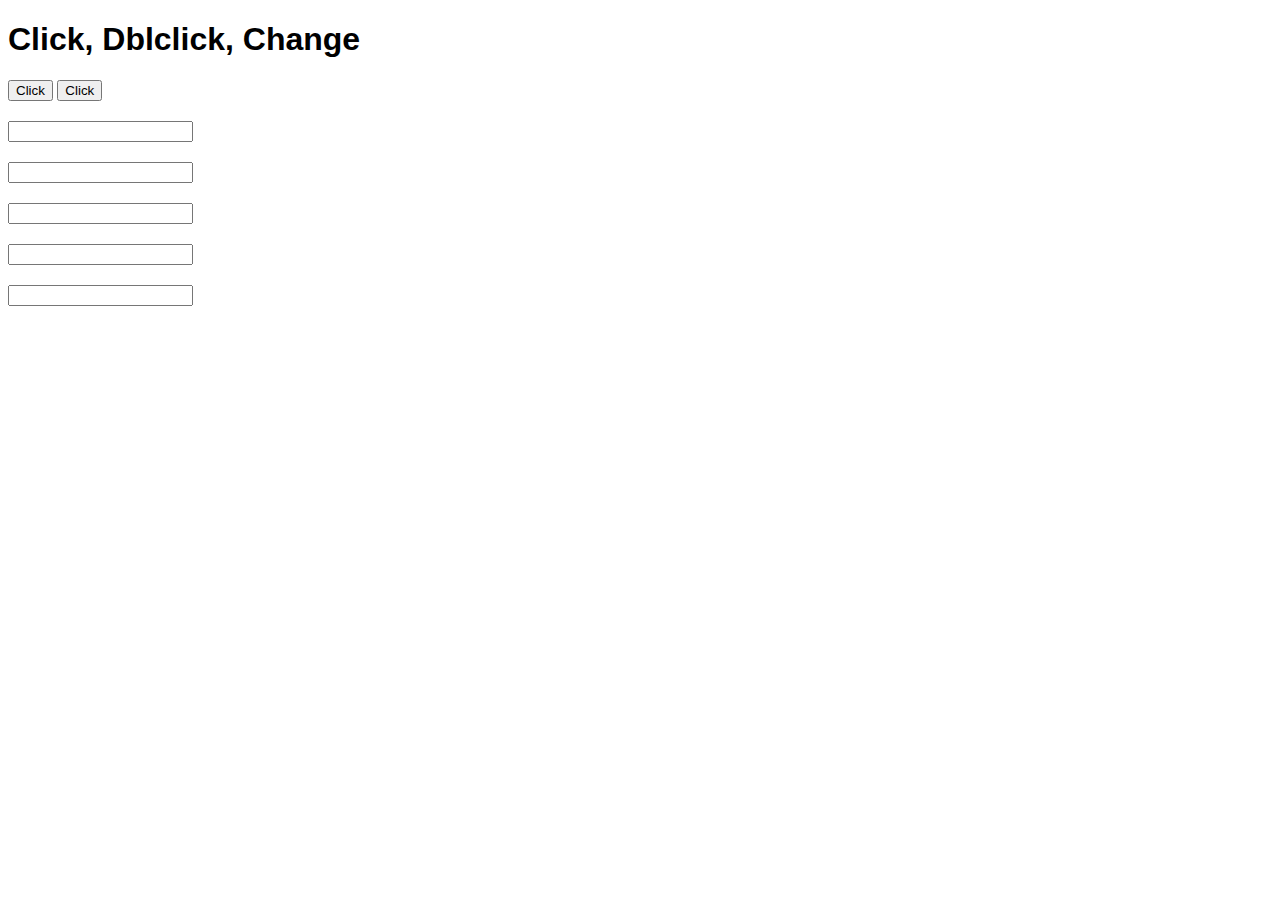
<file: Day-1/index.html>
<!DOCTYPE html>
<html lang="en">

<head>
    <meta charset="UTF-8">
    <meta http-equiv="X-UA-Compatible" content="IE=edge">
    <meta name="viewport" content="width=device-width, initial-scale=1.0">
    <title>Day-1</title>
    <link rel="stylesheet" href="main.css">
</head>

<body>
    <h1>click, dblclick, change</h1>
    <!--  -->
    <button class="click">Click</button>
    <button class="dblclick">Click</button>
    <input type="text" class="change">
    <!--  -->
    <input type="text" class="focus">
    <div>
        <input type="text" class="focusin">
    </div>
    <div>
        <input type="text" class="focusout">
    </div>
    <input type="text" class="blur">

    <!-- JS Files  -->
    <script src="https://code.jquery.com/jquery-3.6.1.min.js"></script>
    <script src="script.js"></script>
</body>

</html>
</file>
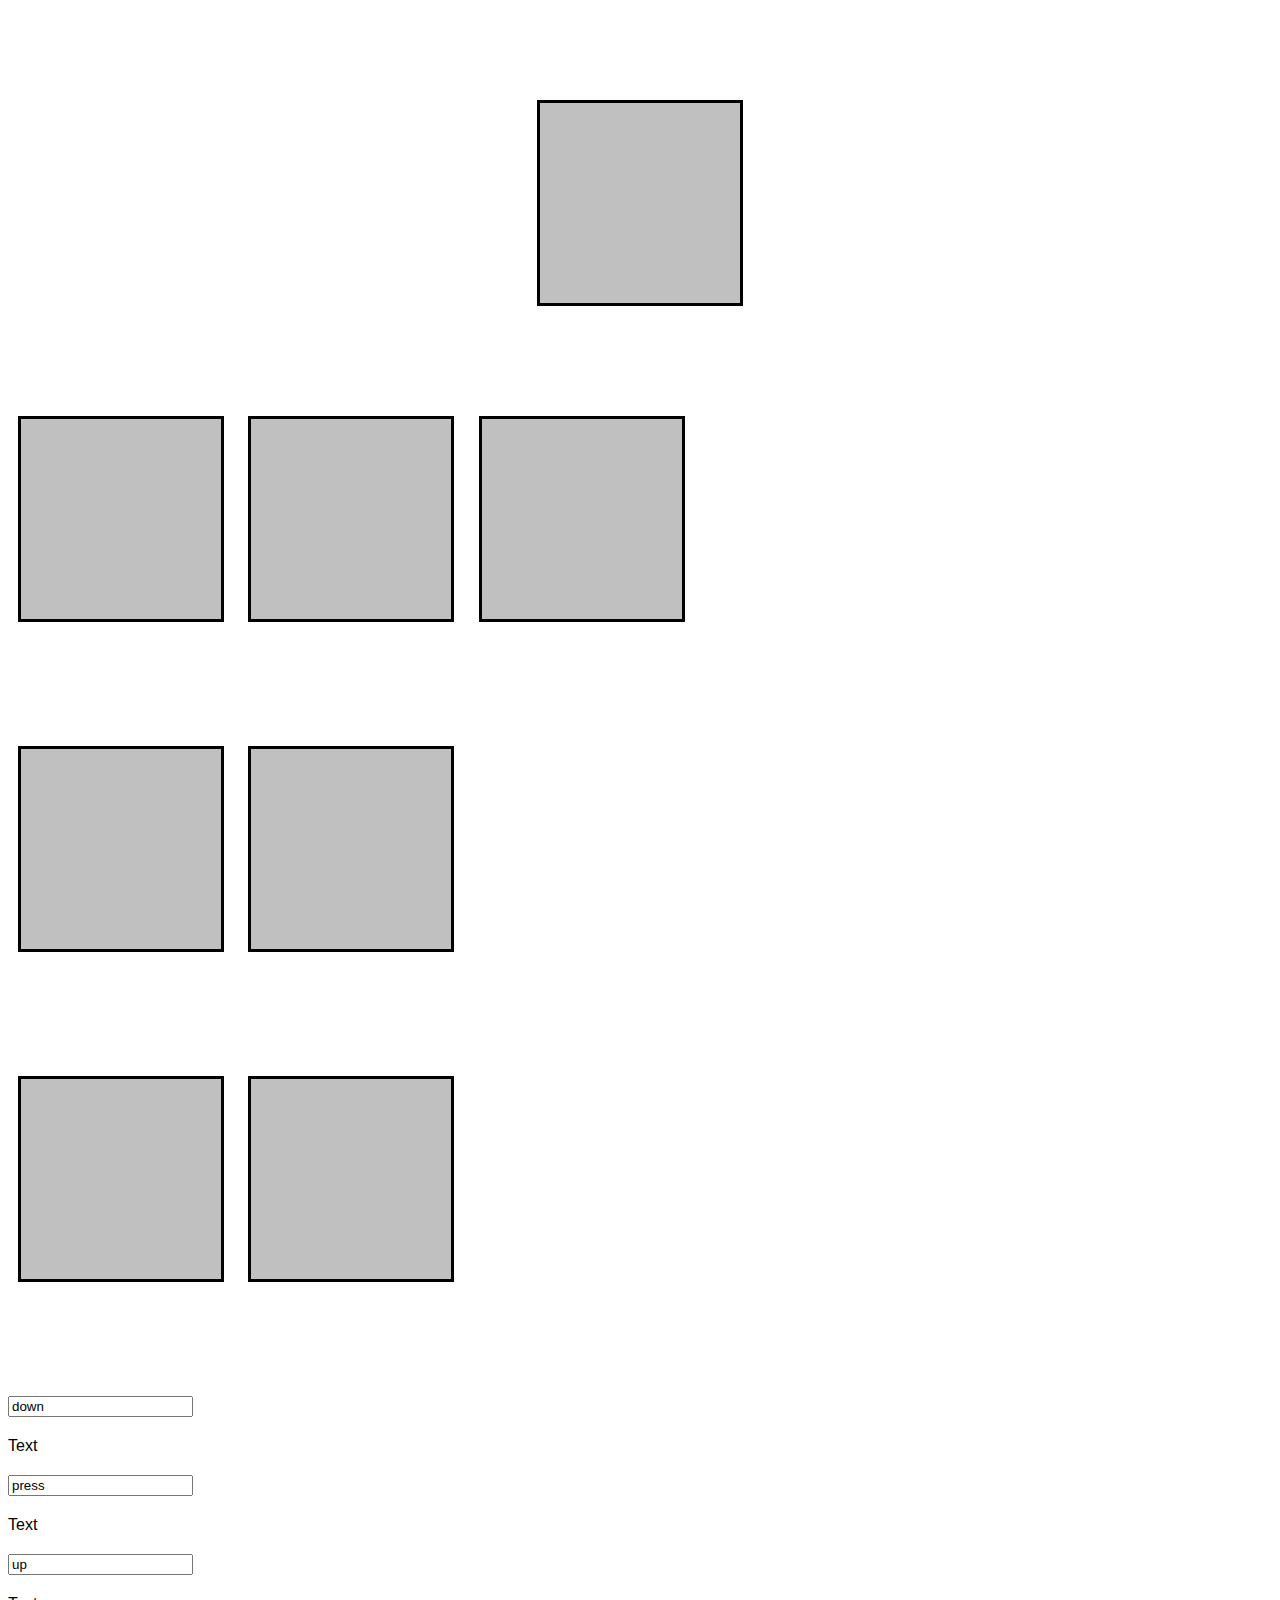
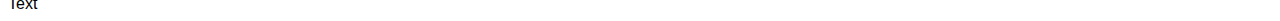
<file: Day-2/index.html>
<!DOCTYPE html>
<html lang="en">

<head>
    <meta charset="UTF-8">
    <meta http-equiv="X-UA-Compatible" content="IE=edge">
    <meta name="viewport" content="width=device-width, initial-scale=1.0">
    <title>Day-2</title>
    <link rel="stylesheet" href="main.css">
</head>

<body>

    <div class="one"></div>
    <div class="two">
        <div class="over"></div>
        <div class="enter"></div>
        <div class="move"></div>
    </div>
    <div class="three">
        <div class="out"></div>
        <div class="leave"></div>
    </div>
    <div class="four">
        <div class="down"></div>
        <div class="up"></div>
    </div>
    <div class="five">
        <input class="downk" value="down"> <span>Text</span>
        <input class="pressk" value="press"> <span>Text</span>
        <input class="upk" value="up"> <span>Text</span>
    </div>
    <!-- JS Files  -->
    <script src="https://code.jquery.com/jquery-3.6.1.min.js"></script>
    <script src="script.js"></script>
</body>

</html>
</file>
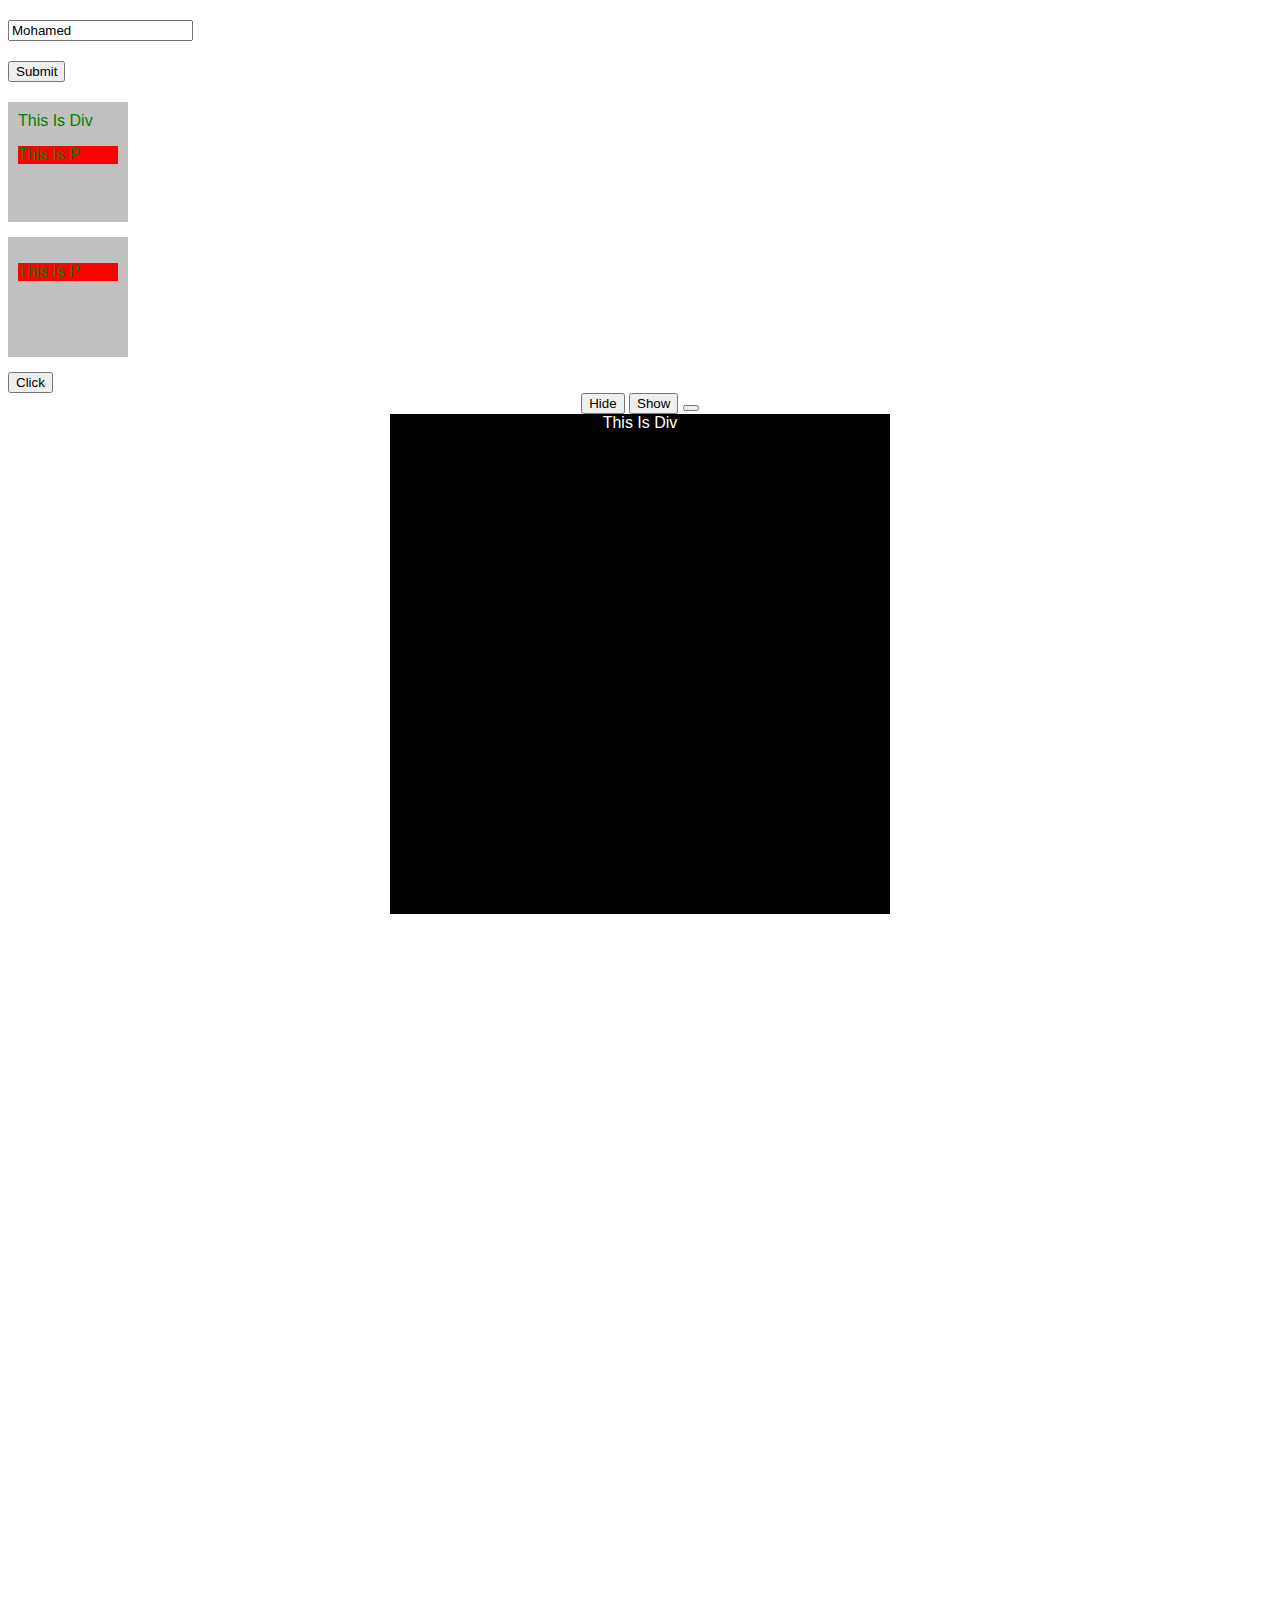
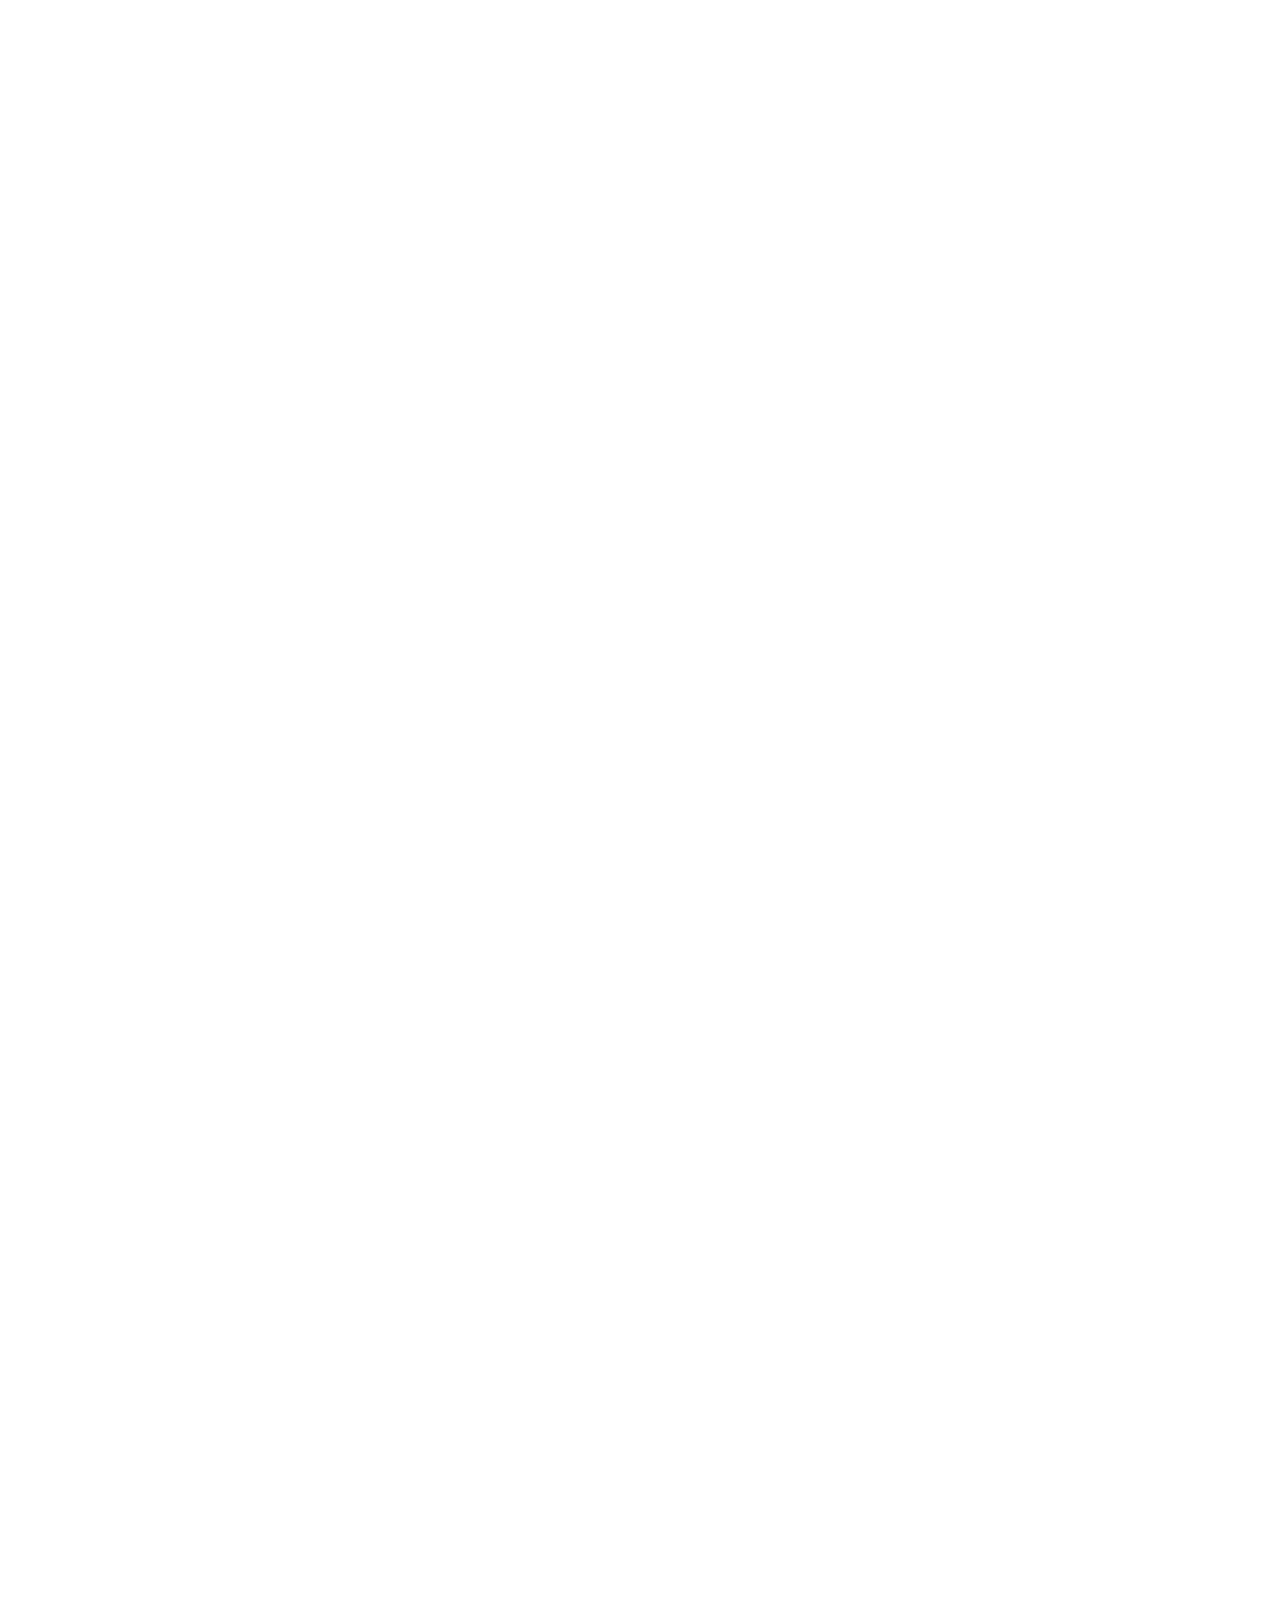
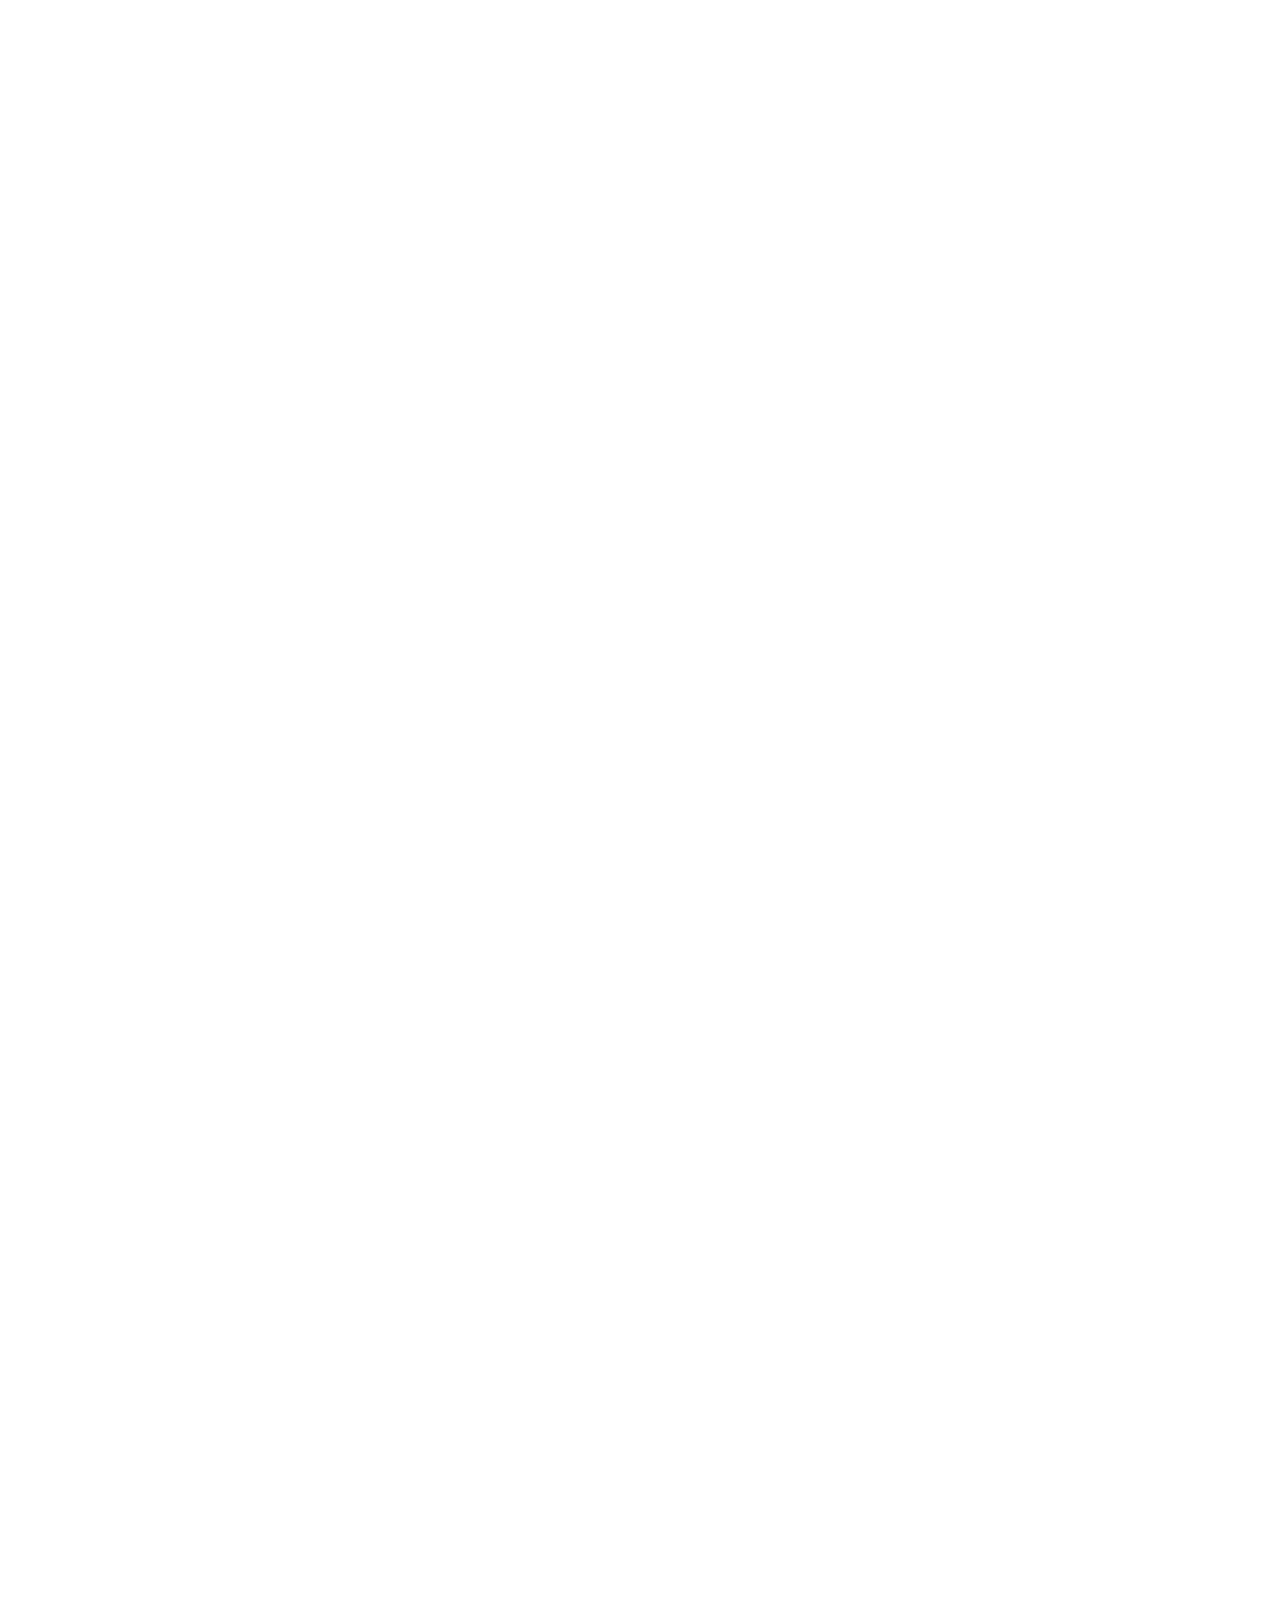
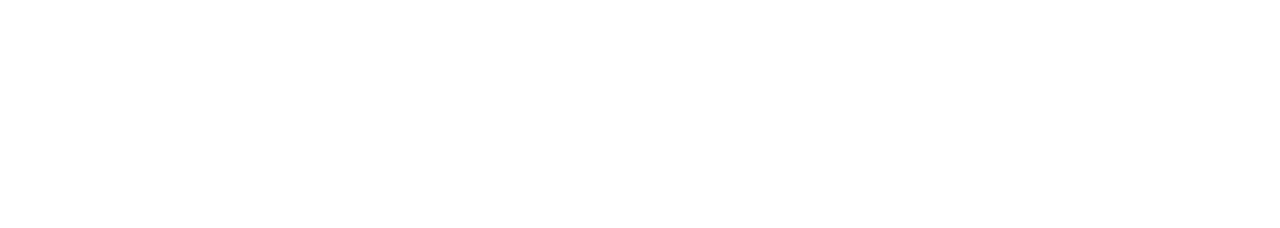
<file: Day-3/index.html>
<!DOCTYPE html>
<html lang="en">

<head>
    <meta charset="UTF-8">
    <meta http-equiv="X-UA-Compatible" content="IE=edge">
    <meta name="viewport" content="width=device-width, initial-scale=1.0">
    <title>Day-2</title>
    <link rel="stylesheet" href="main.css">
    <style>
        body {
            height: 5000px;
        }
    </style>
</head>

<body>

    <form action="">
        <input type="text" value="Mohamed">
        <input type="submit">
    </form>

    <div class="on">
        this is div
        <p>this is p</p>
    </div>

    <div class="off">
        <p>this is p</p>
    </div>
    <button>Click</button>

    <div class="effects">
        <button class="hide">Hide</button>
        <button class="show">Show</button>
        <button class="toggle"></button>
        <div>This is Div</div>
    </div>

    <!-- JS Files  -->
    <script src="https://code.jquery.com/jquery-3.6.1.min.js"></script>
    <script src="script.js"></script>
</body>

</html>
</file>
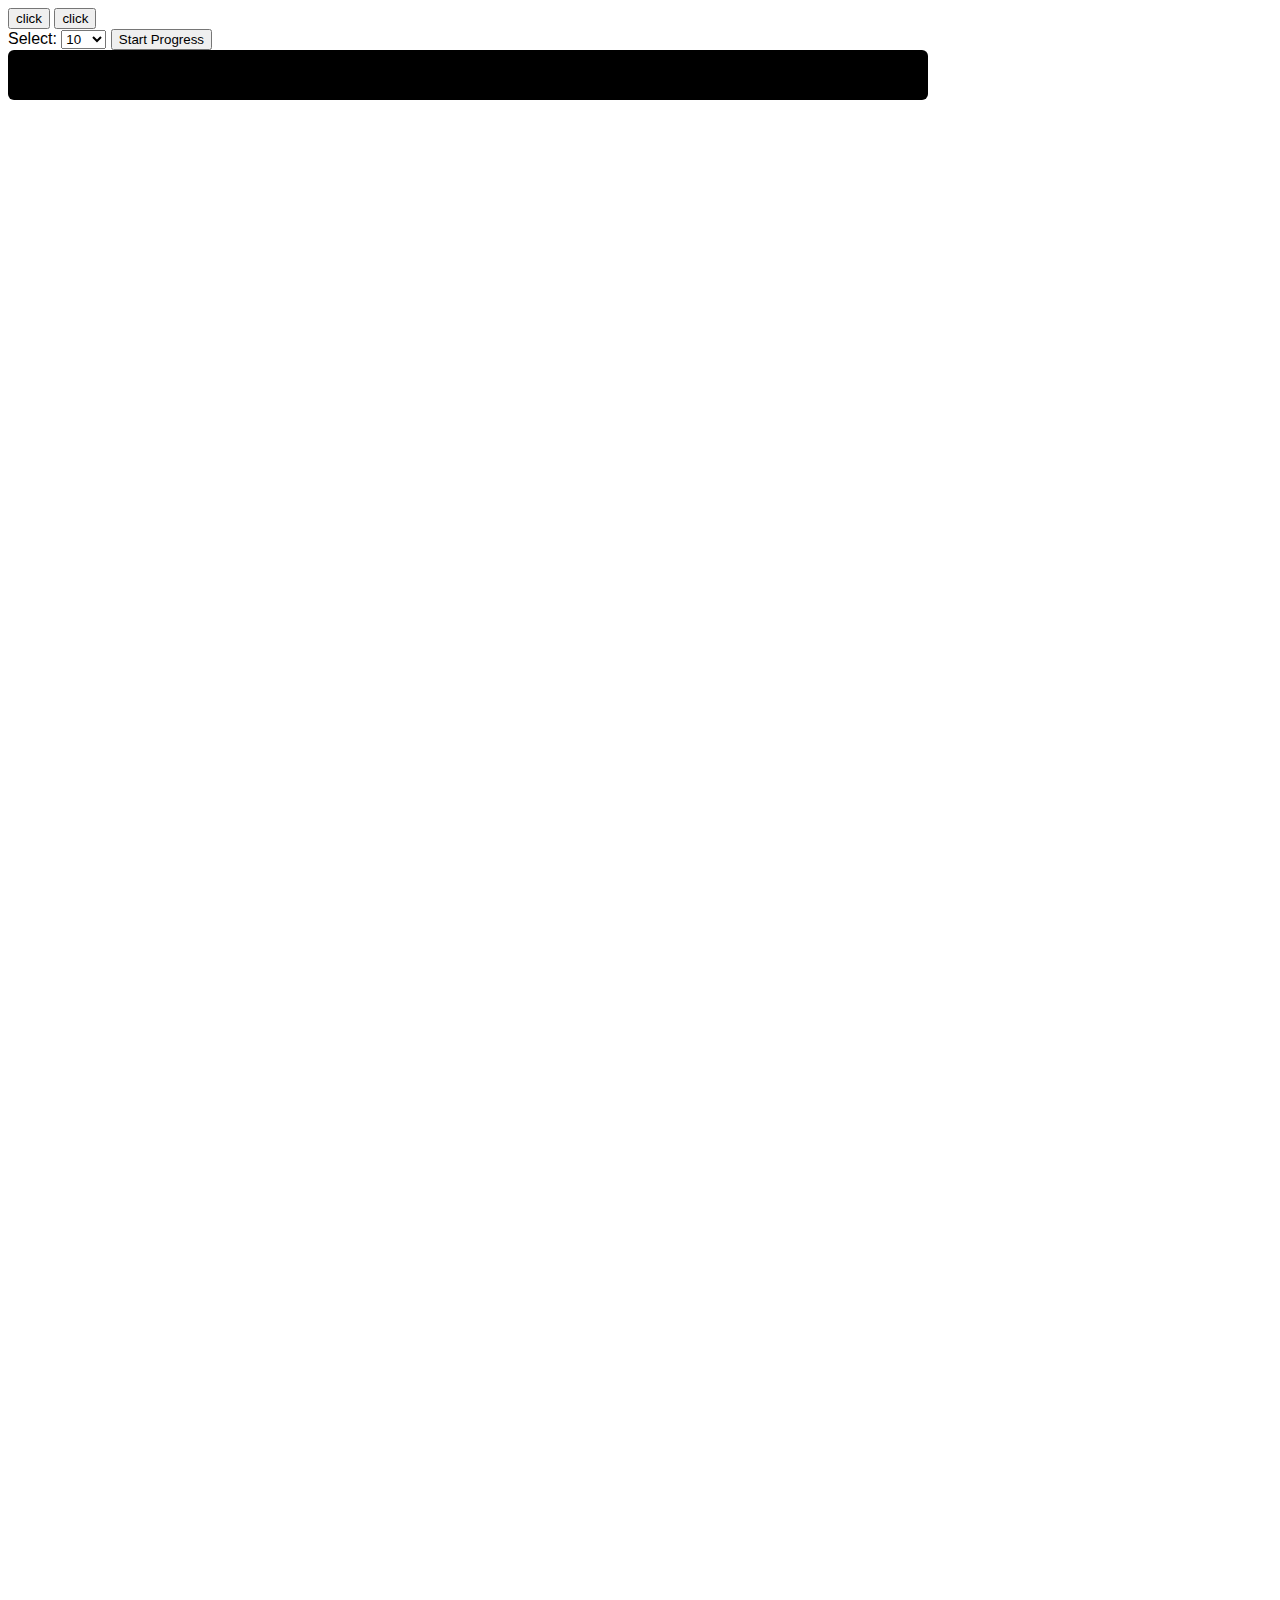
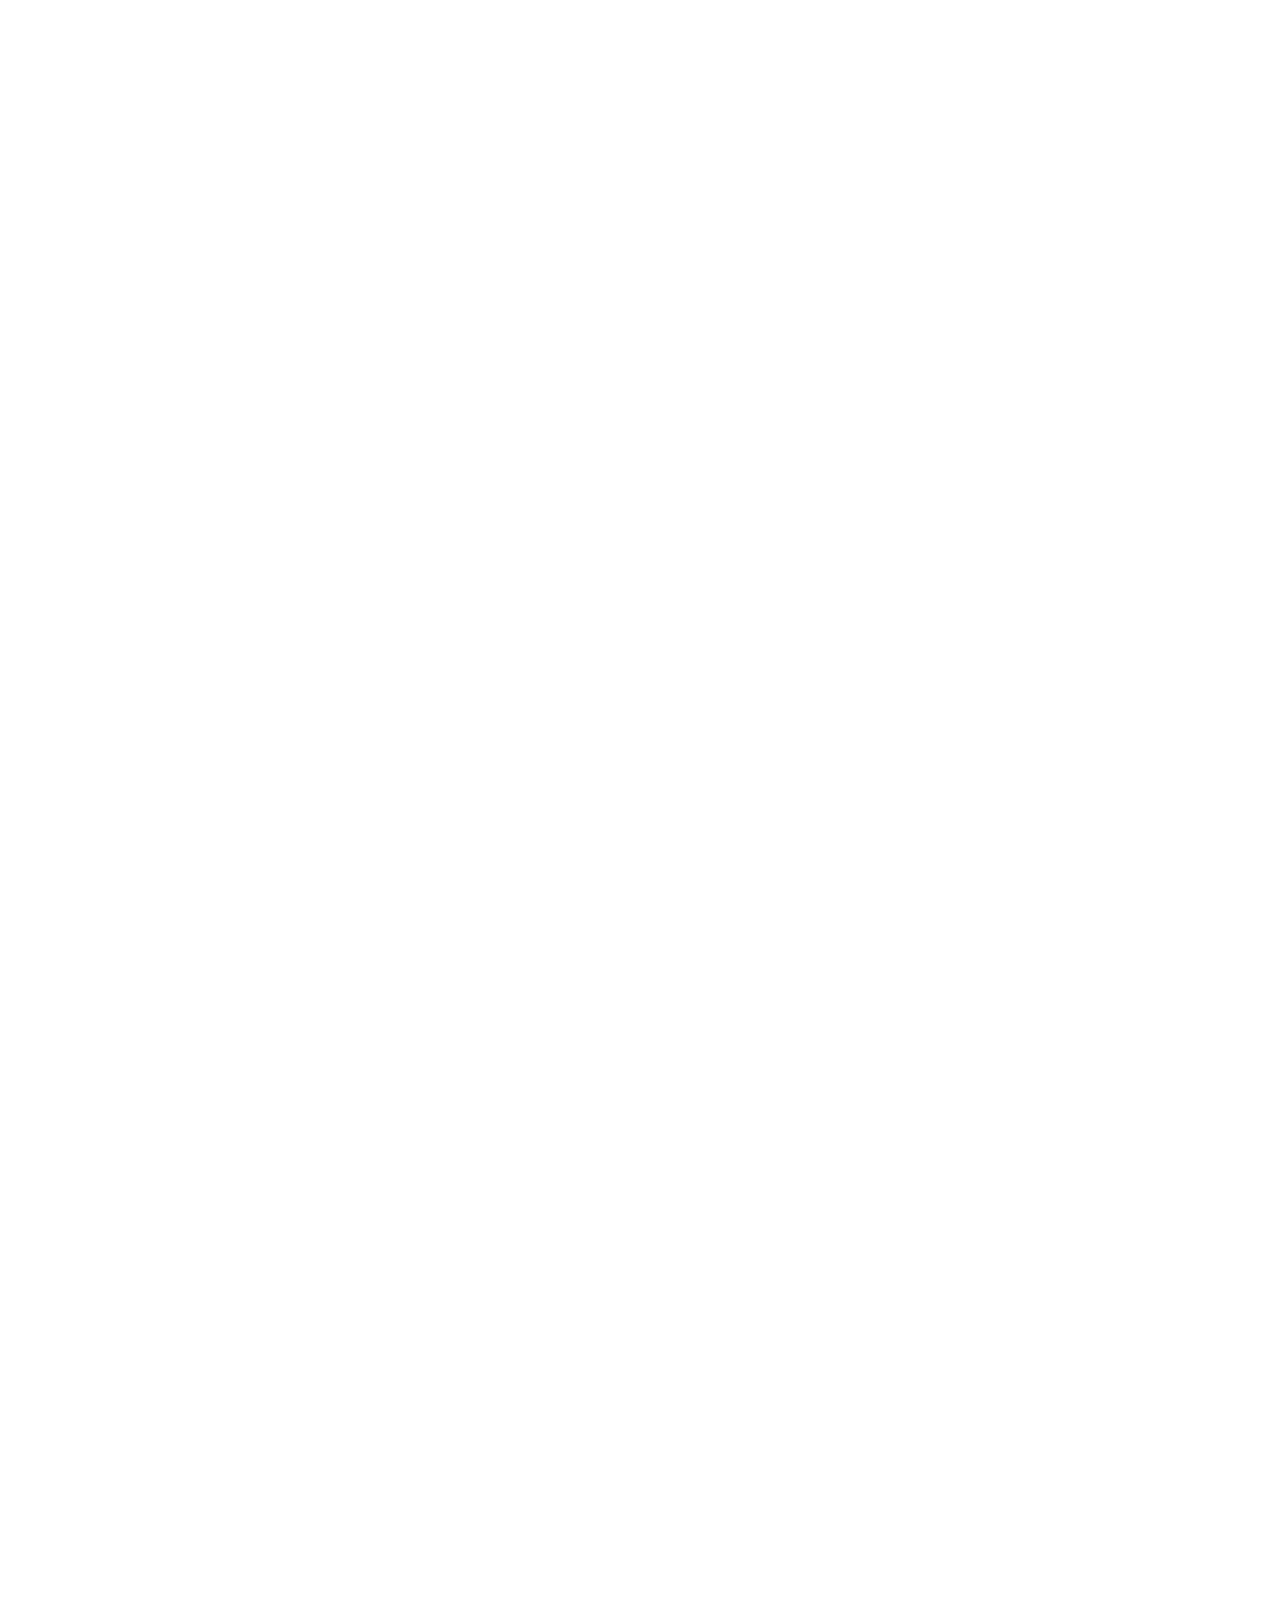
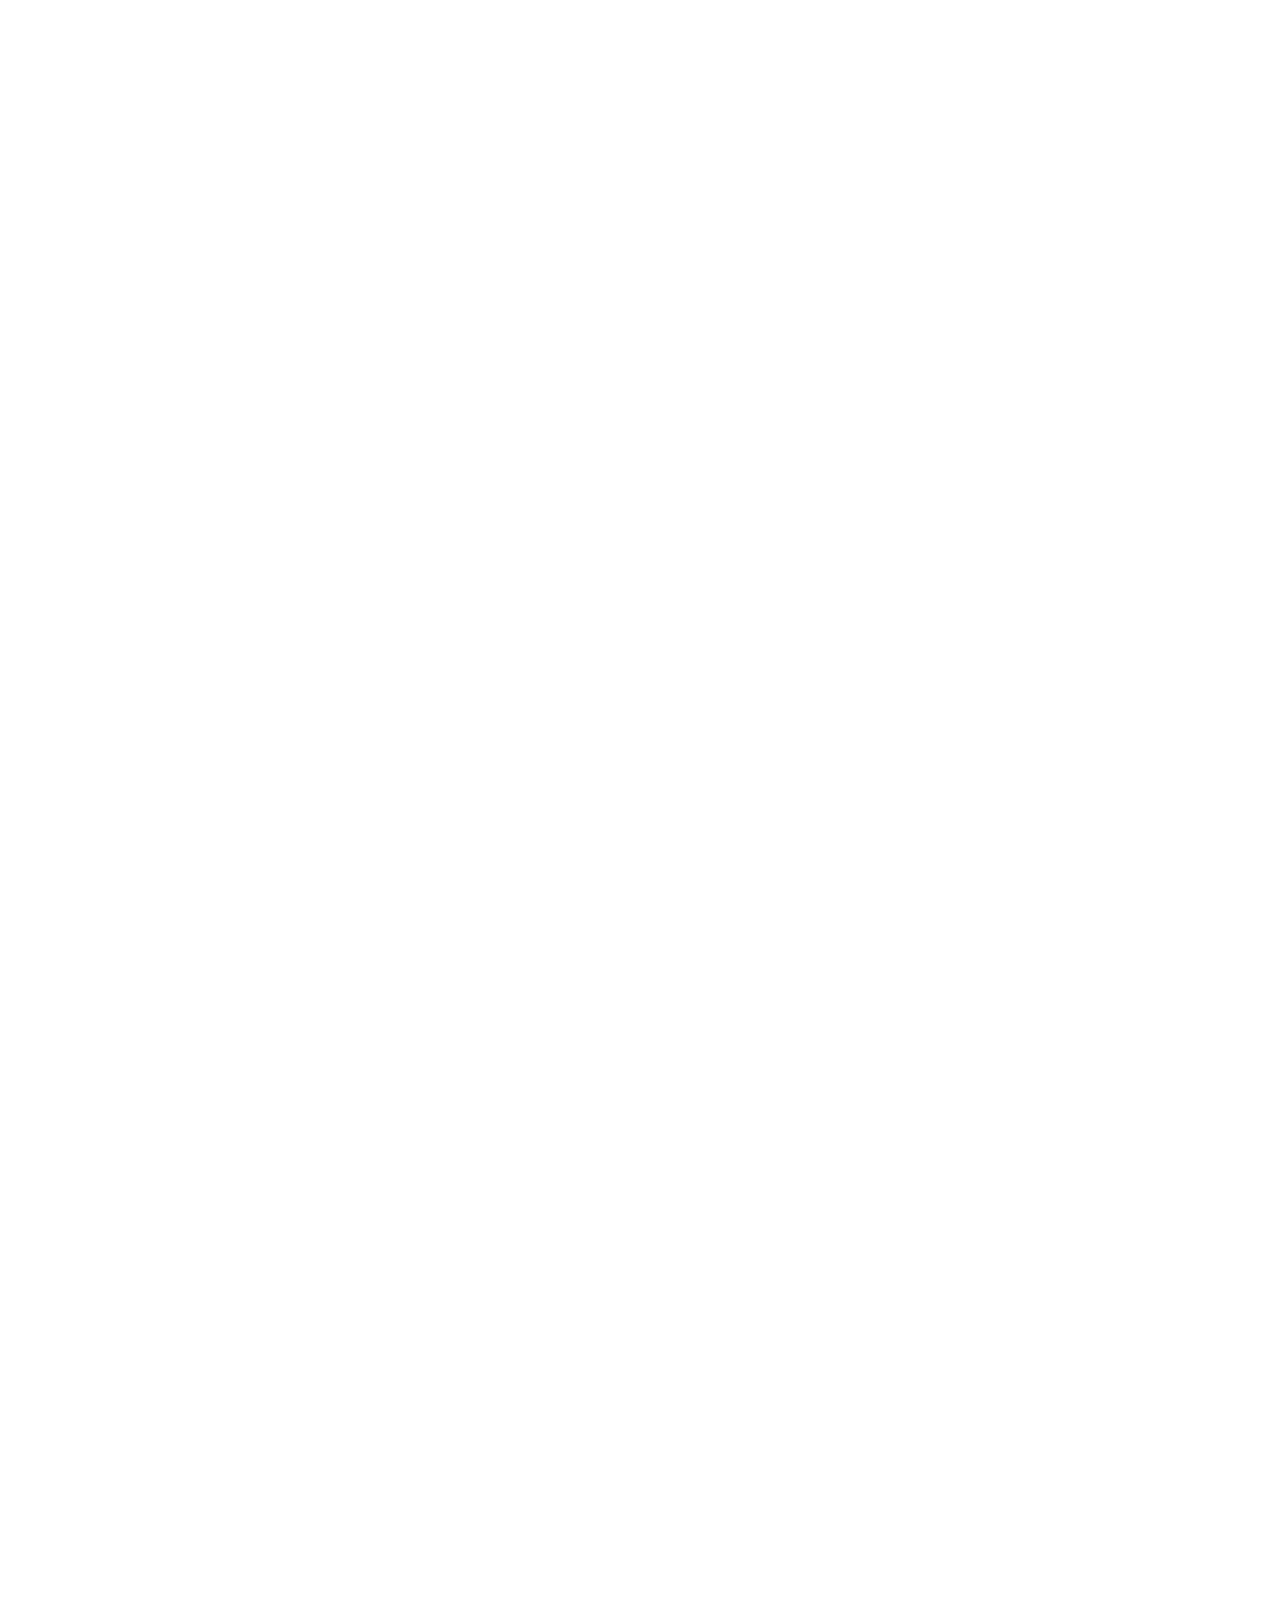
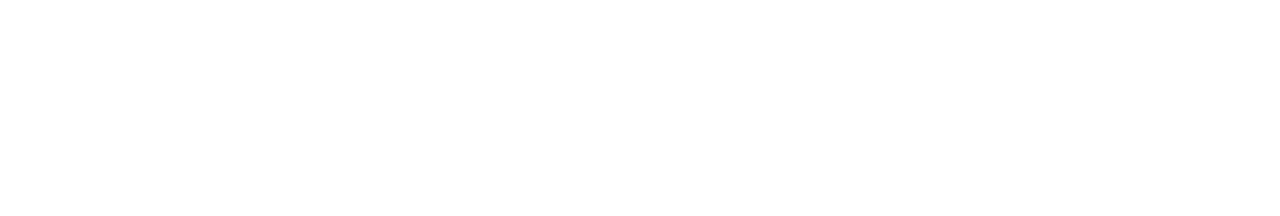
<file: Day-4/index.html>
<!DOCTYPE html>
<html lang="en">

<head>
    <meta charset="UTF-8">
    <meta http-equiv="X-UA-Compatible" content="IE=edge">
    <meta name="viewport" content="width=device-width, initial-scale=1.0">
    <title>Day-4</title>
    <link rel="stylesheet" href="main.css">
    <style>
        body {
            height: 5000px;
        }
    </style>
</head>

<body>

    <button class="btn-1">click</button>
    <button class="btn-2">click</button>
    <div></div>

    <div class="progress">
        select:
        <select id="option">
            <option value="10">10</option>
            <option value="25">25</option>
            <option value="50">50</option>
            <option value="75">75</option>
            <option value="100">100</option>
        </select>
        <button>Start Progress</button>
        <div class="parent">
            <div class="child"></div>
        </div>
        <span></span>
    </div>

    <!-- JS Files  -->
    <script src="https://code.jquery.com/jquery-3.6.1.min.js"></script>
    <script src="script.js"></script>
</body>

</html>
</file>
<file: Day-1/main.css>
body {
  font-family: Arial, Helvetica, sans-serif;
  text-transform: capitalize;
}
input {
  margin: 20px 0;
  display: block;
}
</file>
<file: Day-2/main.css>
body {
  font-family: Arial, Helvetica, sans-serif;
  text-transform: capitalize;
}
input {
  margin: 20px 0;
  display: block;
}
div.one {
  width: 200px;
  height: 200px;
  margin: 100px auto;
  background-color: silver;
  border: 3px solid black;
}
.two,
.three,
.four {
  margin: 100px auto;
}
div.two div,
div.three div,
div.four div {
  width: 200px;
  height: 200px;
  background-color: silver;
  border: 3px solid black;
  margin: 10px;
  display: inline-block;
}
</file>
<file: Day-3/main.css>
body {
  font-family: Arial, Helvetica, sans-serif;
  text-transform: capitalize;
}
input {
  margin: 20px 0;
  display: block;
}
.on,
.off {
  width: 100px;
  height: 100px;
  background-color: silver;
  color: green;
  padding: 10px;
  margin-bottom: 15px;
}
.on p,
.off p {
  background-color: red;
}
.effects {
  width: 500px;
  height: 500px;
  margin: auto;
  text-align: center;
}
.effects div {
  width: 100%;
  height: 100%;
  margin-bottom: 10px;
  background-color: black;
  color: white;
}
</file>
<file: Day-4/main.css>
body {
  font-family: Arial, Helvetica, sans-serif;
  text-transform: capitalize;
}
/* input {
  margin: 20px 0;
  display: block;
}
div {
  width: 100px;
  height: 100px;
  background-color: grey;
  margin: 10px auto;
}
button {
  margin: 10px auto;
  display: block;
} */
.progress {
  width: 100%;
  background-color: white;
}
.parent {
  background-color: black;
  padding: 10px;
  height: 30px;
  border-radius: 6px;
  width: 900px;
}
.child {
  background-color: red;
  height: 20px;
  border-radius: 6px;
  margin-top: 5px;
  width: 0;
}
</file>
